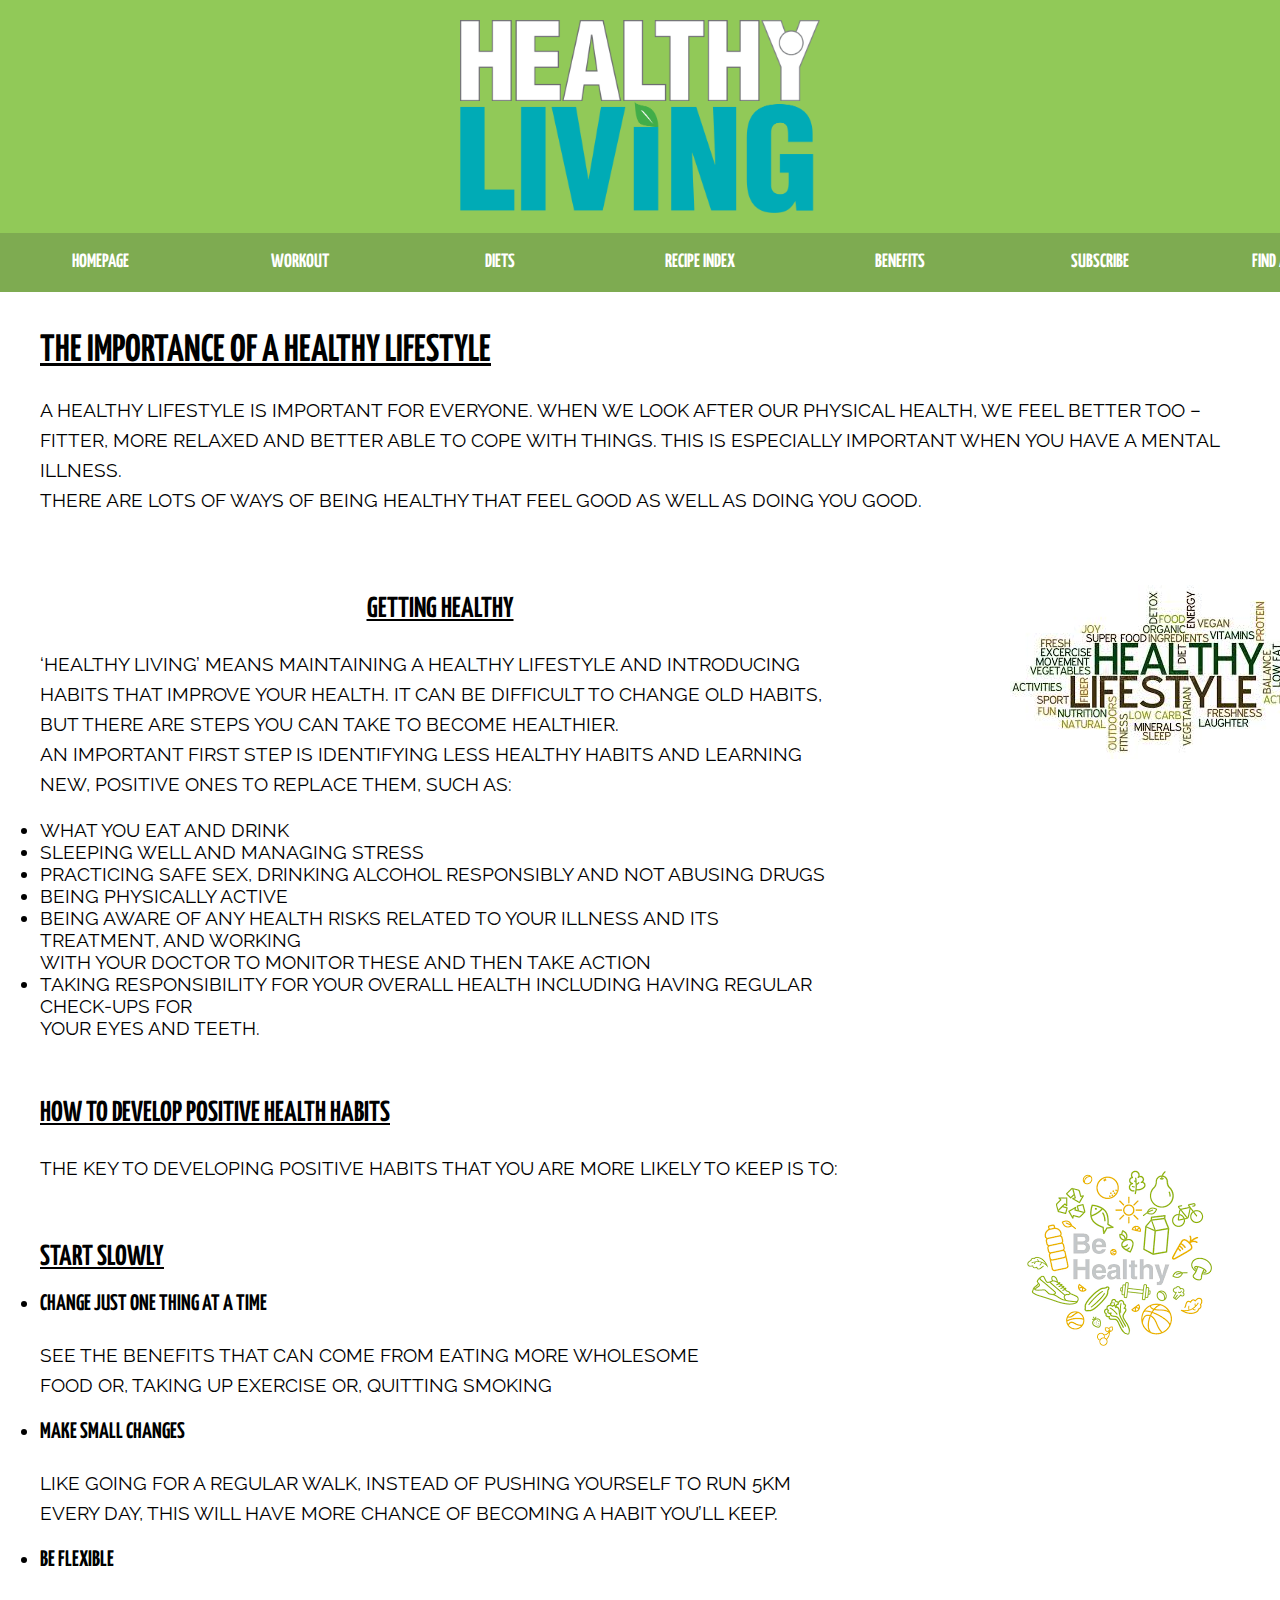
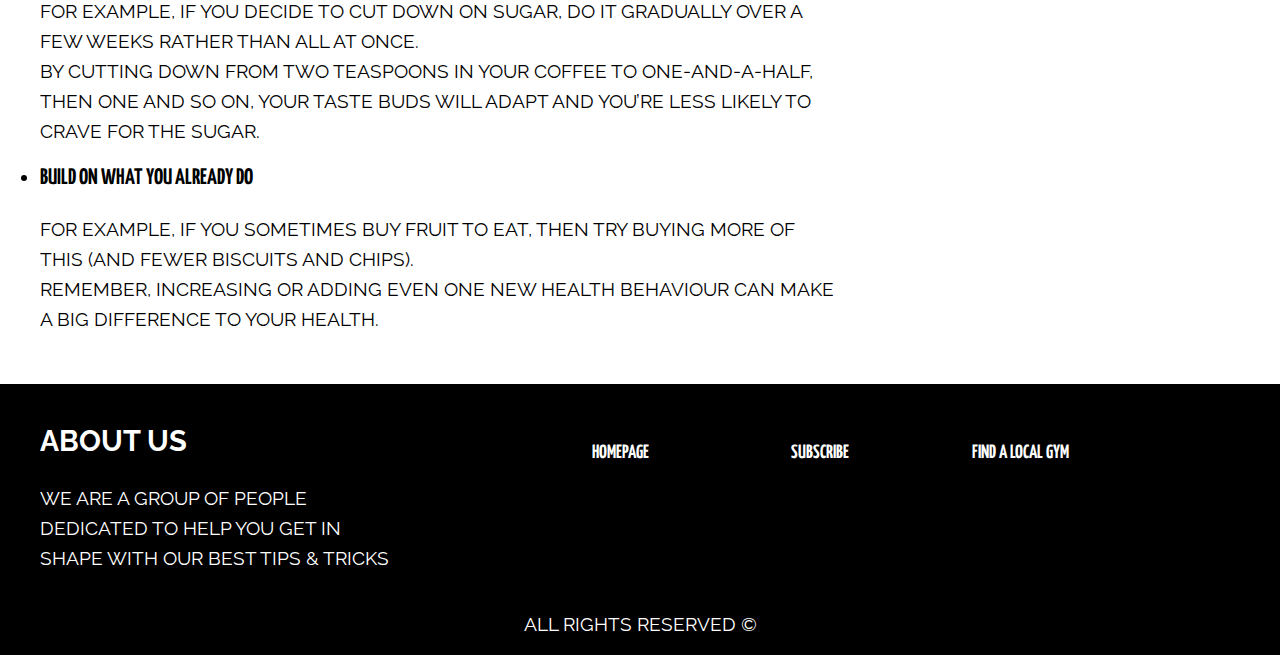
<file: index.html>
<!DOCTYPE html>
<html lang="en">
<head>

    <meta charset="UTF-8">
    <meta name="viewport" content="width=device-width, initial-scale=1.0">
    <title>Be Healthy</title>
    <link rel="preconnect" href="https://fonts.gstatic.com">
    <link href="https://fonts.googleapis.com/css2?family=Yanone+Kaffeesatz:wght@200&display=swap" rel="stylesheet">
    <link rel="stylesheet" href="css/styles.css">

    <link rel="preconnect" href="https://fonts.gstatic.com">
    <link href="https://fonts.googleapis.com/css2?family=Raleway:wght@300&display=swap" rel="stylesheet">

</head>

<body>
    <header>
        <div class="container">
            <div class="logo">
                <img src="./images/healthy-living.jpg" alt='Healthy-logo'>
            </div> <!-- Logo -->

        </div> <!-- Container -->

    </header> 
    
    <div class="navbar"> <!-- Navigation block start-->

        <nav>

            <ul> <!-- Main list start-->

                <li><a href="index.html">Homepage</a></li>
                <li><a href="#">Workout</a></li>
                <li><a href="#">Diets</a>
                
                    <ul> <!-- Sublist start-->

                        <li><a href="#">Atkins diet</a></li>
                        <li><a href="#">Bulletproof diet</a></li>
                        <li><a href="#">Dunkan diet</a></li>
                        <li><a href="#">Keto diet</a></li>
                        <li><a href="#">Low Carb diet</a></li>

                    </ul> <!-- Sublist end -->
                
                </li>

                <li><a href="#">Recipe Index</a></li>
                <li><a href="./benefits.html">Benefits</a></li>
                <li><a href="form.html">Subscribe</a></li>
                <li><a href="#">Find a local Gym</a></li>

            </ul> <!-- Main list end -->

        </nav>

    </div> <!-- Navigation block end-->

    <!-- Main block start -->

    <div class="content container">

        <h1>The importance of a healthy lifestyle</h1>
        <p>A healthy lifestyle is important for everyone. When we look after our physical health, we feel better too – fitter, more relaxed and better able to cope with things. This is especially important when you have a mental illness.<br>
        There are lots of ways of being healthy that feel good as well as doing you good.</p>

        
        <main> <!-- Main start-->
            
            <article>
                <h2>Getting healthy</h2>
                <p>‘Healthy living’ means maintaining a healthy lifestyle and introducing habits that improve your health. It can be difficult to change old habits, 
                but there are steps you can take to become healthier.<br>
                An important first step is identifying less healthy habits and learning new, positive ones to replace them, such as:</p>
                <ul>
                    <li>what you eat and drink</li>
                    <li>sleeping well and managing stress</li>
                    <li>practicing safe sex, drinking alcohol responsibly and not abusing drugs</li>
                    <li>being physically active</li>
                    <li>being aware of any health risks related to your illness and its treatment, and working<br>
                    with your doctor to monitor these and then take action
                    </li>
                    <li>taking responsibility for your overall health including having regular check-ups for <br>
                    your eyes and teeth.
                </li>
                </ul>
            </article>

            <article>

                <h2 class="left">How to develop positive health habits</h2>
                <p>The key to developing positive habits that you are more likely to keep is to:</p>

                <ul>

                <h2 class="left">Start slowly</h2>
                    <li>
                        <h3>Change just one thing at a time</h3>
                        <p>see the benefits that can come from eating more wholesome<br>
                         food or, taking up exercise or, quitting smoking</p>
                    </li>

                    <li>
                        <h3>Make small changes</h3>
                        <p> like going for a regular walk, instead of pushing yourself to run 5km<br>
                        every day, this will have more chance of becoming a habit you’ll keep.</p>
                    </li>

                    <li>
                        <h3>Be flexible</h3>
                        <p>for example, if you decide to cut down on sugar, do it gradually over a few weeks rather than all at once.<br>
                        By cutting down from two teaspoons in your coffee to one-and-a-half,<br>
                        then one and so on, your taste buds will adapt and you’re less likely to crave for the sugar.</p>
                    </li>

                    <li>
                        <h3>Build on what you already do</h3>
                        <p>for example, if you sometimes buy fruit to eat, then try buying more of this (and fewer biscuits and chips).
                            <br>
                            Remember, increasing or adding even one new health behaviour can make a big difference to your health.</p>
                    </li>


                </ul>
            </article>
        </main> <!-- Main end -->

        
        <aside class="sidebar"> <!-- Aside -->
            <ul>
                <li>
                <img src="./images/healthy-people.jpg" alt="Healthy image">
                </li>

                <li>
                    <img src="./images/be.jpg" alt="Be Healthy" id="img2">
                </li>
            </ul>
        </aside> <!-- Aside end-->

    </div>

    <!-- Footer start -->

    <footer>

        <div class="container">
            <div class="us">

                <h2>About us</h2>
                <p>We are a group of people dedicated to help you get in shape with our best tips & tricks</p>
            </div>

            <div class="menu">

                <nav>
                    <ul>
                        <li><a href="index.html">Homepage</a></li>
                        <li><a href="form.html">Subscribe</a></li>
                        <li><a href="#">Find a local Gym</a></li>                      
                    </ul>
                </nav>

            </div> <!-- Menu -->

        </div> <!-- conteiner -->

        <p class="copyright">All rights reserved &copy</p>

    </footer>

</body>

</html>
</file>
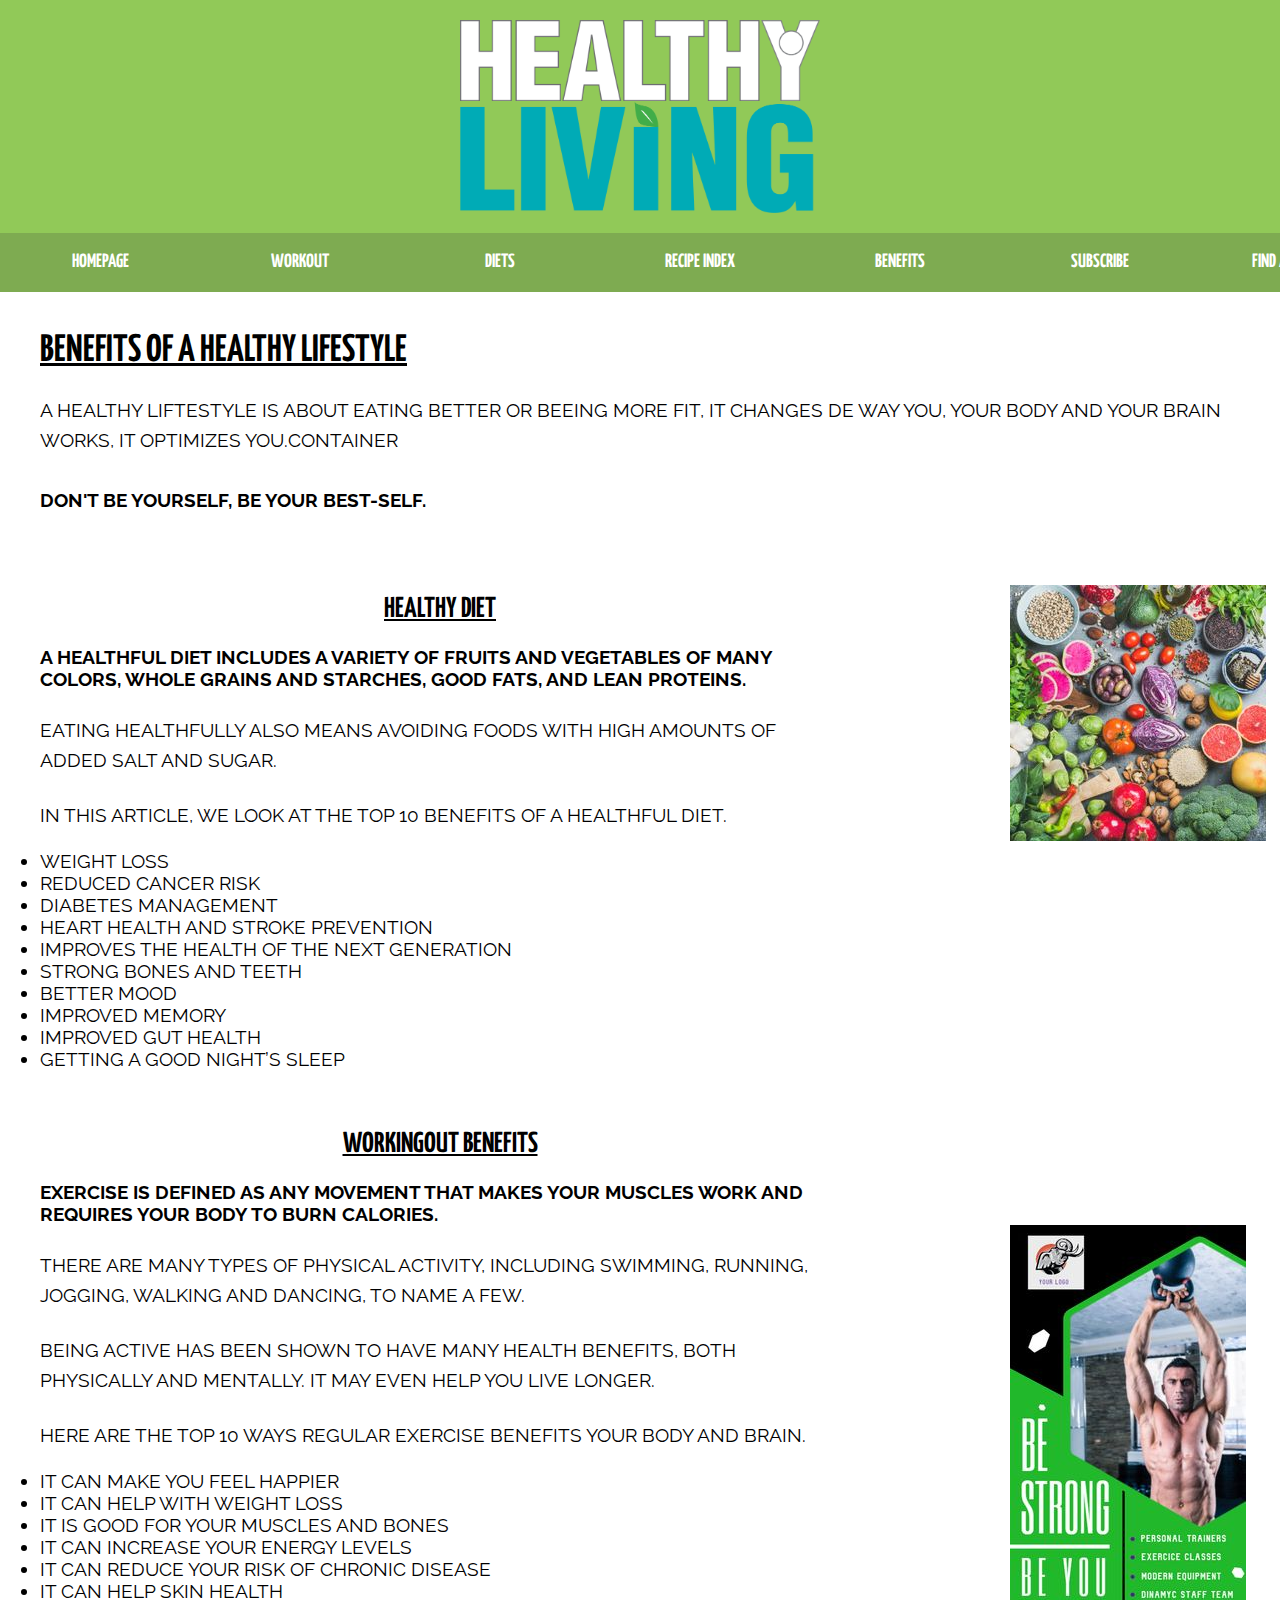
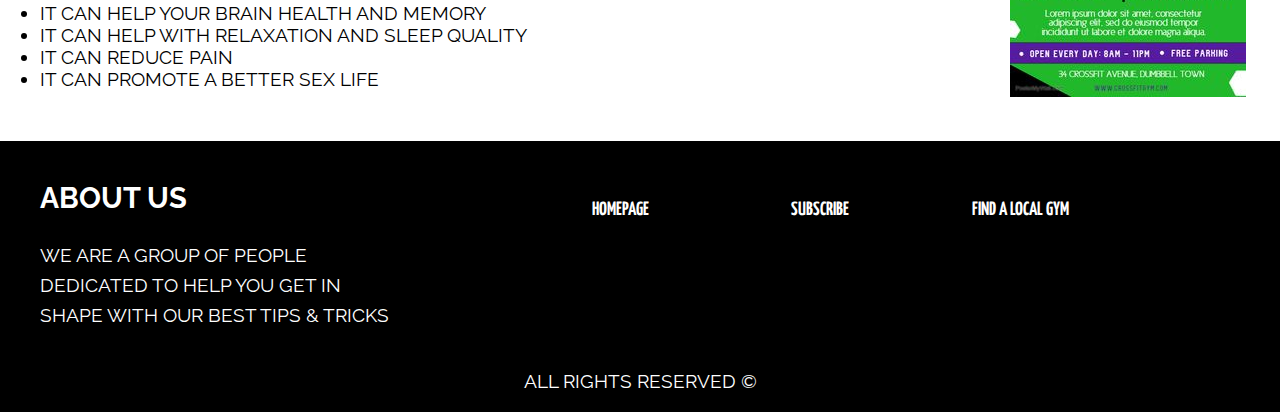
<file: benefits.html>
<!DOCTYPE html>
<html lang="en">
<head>

    <meta charset="UTF-8">
    <meta name="viewport" content="width=device-width, initial-scale=1.0">
    <title>Be Healthy</title>
    <link rel="preconnect" href="https://fonts.gstatic.com">
    <link href="https://fonts.googleapis.com/css2?family=Yanone+Kaffeesatz:wght@200&display=swap" rel="stylesheet">
    <link rel="stylesheet" href="css/styles.css">

    <link rel="preconnect" href="https://fonts.gstatic.com">
    <link href="https://fonts.googleapis.com/css2?family=Raleway:wght@300&display=swap" rel="stylesheet">

</head>

<body>
    
    <header>
        <div class="container">
            <div class="logo">
                <img src="./images/healthy-living.jpg" alt='Healthy-logo'>
            </div> <!-- Logo -->

        </div> <!-- Container -->

    </header> 
    
    <div class="navbar"> <!-- Navigation block start-->

        <nav>

            <ul> <!-- Main list start-->

                <li><a href="index.html">Homepage</a></li>
                <li><a href="#">Workout</a></li>
                <li><a href="#">Diets</a>
                
                    <ul> <!-- Sublist start-->

                        <li><a href="#">Atkins diet</a></li>
                        <li><a href="#">Bulletproof diet</a></li>
                        <li><a href="#">Dunkan diet</a></li>
                        <li><a href="#">Keto diet</a></li>
                        <li><a href="#">Low Carb diet</a></li>

                    </ul> <!-- Sublist end -->
                
                </li>

                <li><a href="#">Recipe Index</a></li>
                <li><a href="./benefits.html">Benefits</a></li>
                <li><a href="form.html">Subscribe</a></li>
                <li><a href="#">Find a local Gym</a></li>

            </ul> <!-- Main list end -->

        </nav>

    </div> <!-- Navigation block end-->

    <!-- Main block start -->

    <div class="content container">

        <h1>Benefits of a healthy lifestyle</h1>
        <p>A healthy liftestyle is about eating better or beeing more fit, it changes de way you, your body and your brain works, it optimizes you.container<br><br>
            <span> don't be yourself, be your best-self.</span></p>

        
        <main> <!-- Main start-->
            
            <article>
                <h2>Healthy Diet</h2>
                <br>
                <h4>A healthful diet includes a variety of fruits and vegetables of many colors, whole grains and starches, good fats, and lean proteins.</h4>

                <p>Eating healthfully also means avoiding foods with high amounts of added salt and sugar.</p>
                <p>In this article, we look at the top 10 benefits of a healthful diet.</p>

                <ul>

                    <li>Weight loss</li>
                    <li>Reduced cancer risk</li>
                    <li>Diabetes management</li>
                    <li>Heart health and stroke prevention</li>
                    <li>improves The health of the next generation</li>
                    <li>Strong bones and teeth</li>
                    <li>Better mood</li>
                    <li>Improved memory</li>
                    <li>Improved gut health</li>
                    <li>Getting a good night’s sleep</li>

                </ul>
            </article>

                <h2>Workingout Benefits</h2>
                <br>
                <h4>Exercise is defined as any movement that makes your muscles work and requires your body to burn calories.</h4>

                <p>There are many types of physical activity, including swimming, running, jogging, walking and dancing, to name a few.</p>
                <p>Being active has been shown to have many health benefits, both physically and mentally. It may even help you live longer.</p>
                <p>Here are the top 10 ways regular exercise benefits your body and brain.</p>

                <ul>
                    
                    <li>It Can Make You Feel Happier</li>
                    <li>It Can Help With Weight Loss</li>
                    <li>It Is Good for Your Muscles and Bones</li>
                    <li>It Can Increase Your Energy Levels</li>
                    <li>It Can Reduce Your Risk of Chronic Disease</li>
                    <li>It Can Help Skin Health</li>
                    <li>It Can Help Your Brain Health and Memory</li>
                    <li>It Can Help With Relaxation and Sleep Quality</li>
                    <li>It Can Reduce Pain</li>
                    <li>It Can Promote a Better Sex Life</li>

                </ul>
            </article>

        </main> <!-- Main end -->

        
        <aside class="sidebar"> <!-- Aside -->
            <ul>
                <li>
                <img src="./images/diet.jpg" class="ben-img" alt="diet image">
                </li>

                <li>
                    <img src="./images/workout.jpg" alt="workout img" class="ben-img" id="img2">
                </li>
            </ul>
        </aside> <!-- Aside end-->

    </div>

    <!-- Footer start -->

    <footer>

        <div class="container">
            <div class="us">

                <h2>About us</h2>
                <p>We are a group of people dedicated to help you get in shape with our best tips & tricks</p>
            </div>

            <div class="menu">

                <nav>
                    <ul>
                        <li><a href="index.html">Homepage</a></li>
                        <li><a href="form.html">Subscribe</a></li>
                        <li><a href="#">Find a local Gym</a></li>                      
                    </ul>
                </nav>

            </div> <!-- Menu -->

        </div> <!-- conteiner -->

        <p class="copyright">All rights reserved &copy</p>

    </footer>

</body>

</html>
</file>
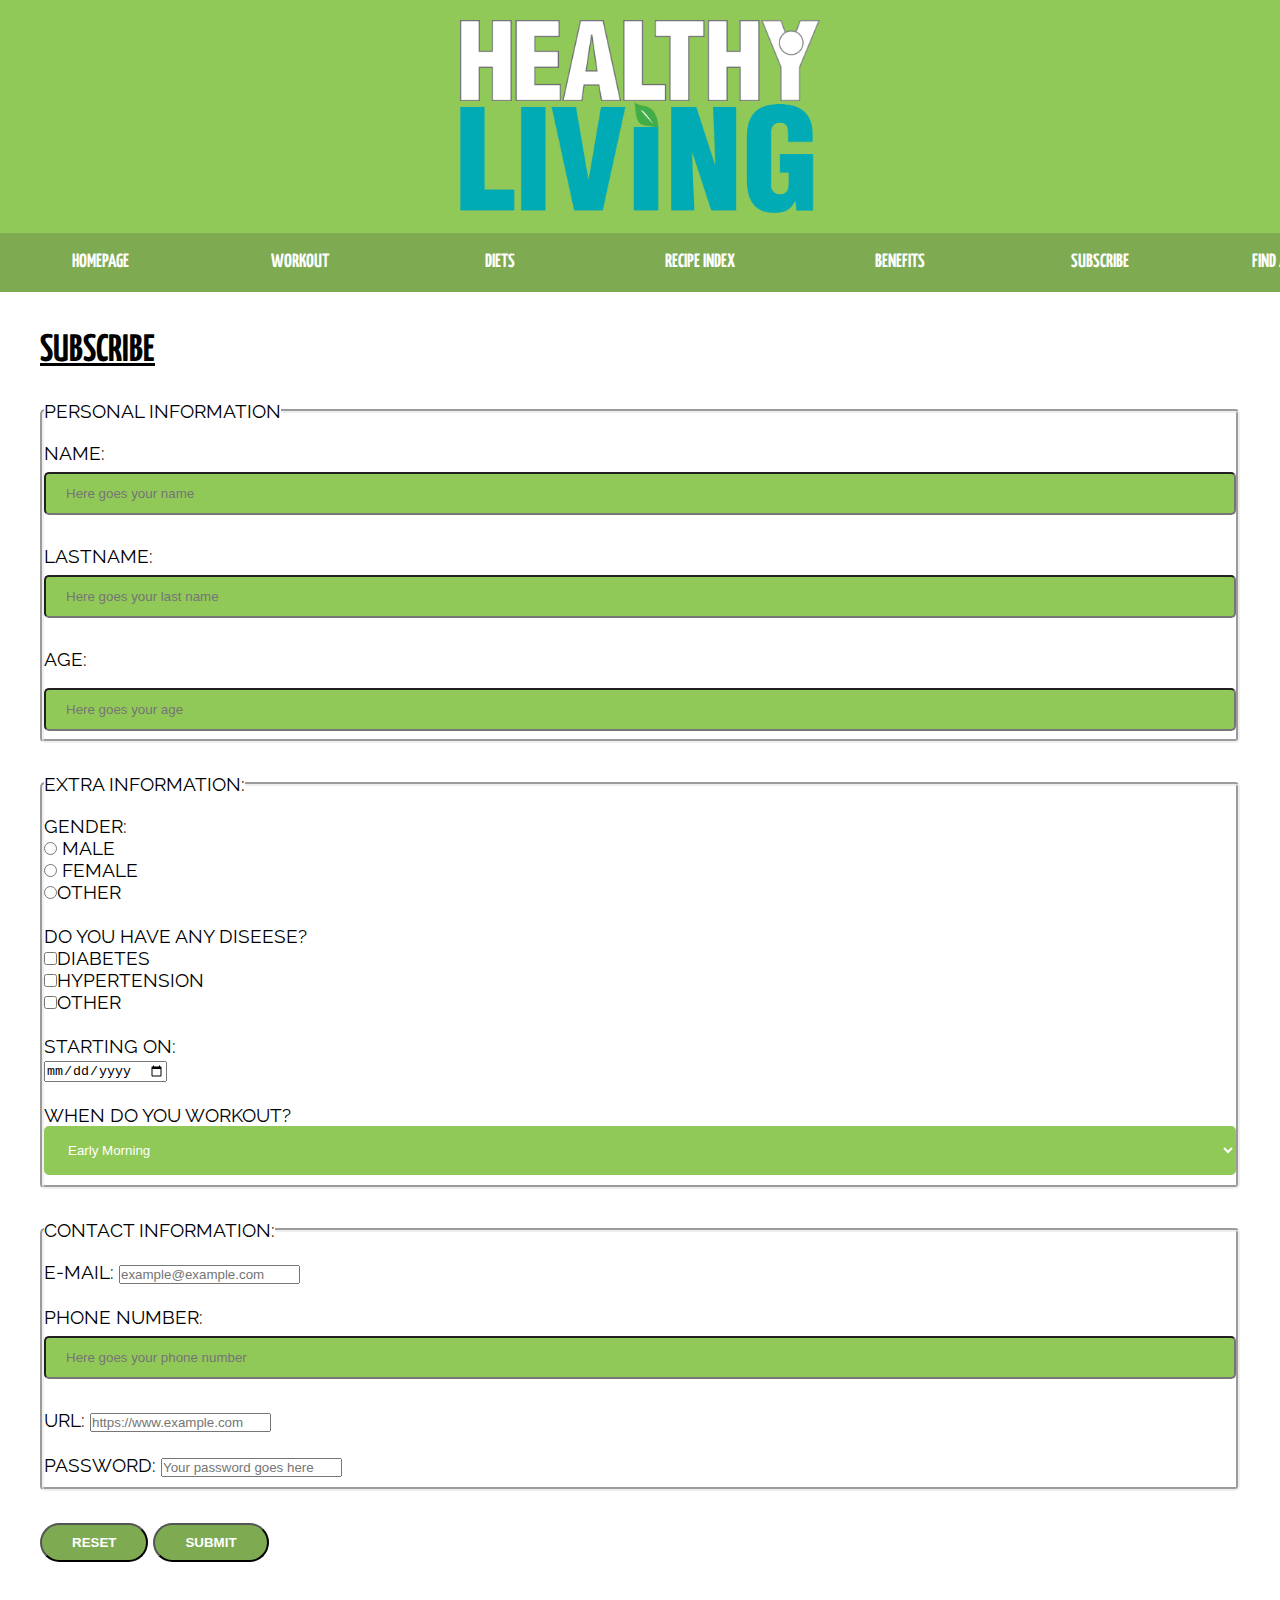
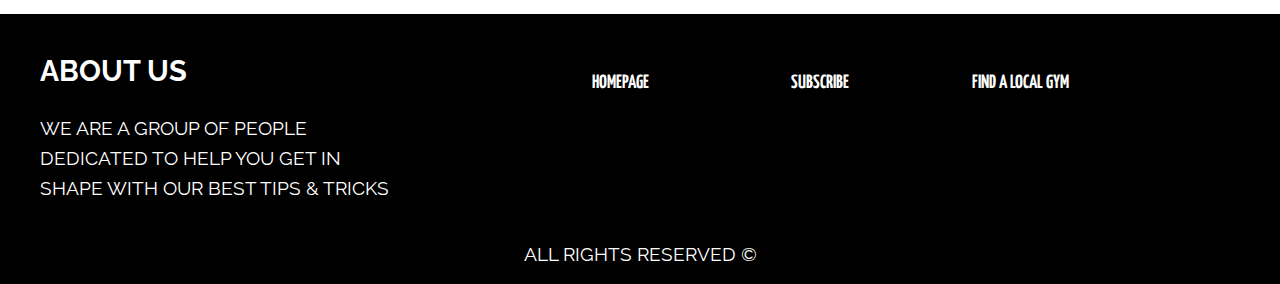
<file: form.html>
<!DOCTYPE html>
<html lang="en">
<head>

    <meta charset="UTF-8">
    <meta name="viewport" content="width=device-width, initial-scale=1.0">
    <title>Be Healthy</title>
    <link rel="preconnect" href="https://fonts.gstatic.com">
    <link href="https://fonts.googleapis.com/css2?family=Yanone+Kaffeesatz:wght@200&display=swap" rel="stylesheet">
    <link rel="stylesheet" href="css/styles.css">

    <link rel="preconnect" href="https://fonts.gstatic.com">
    <link href="https://fonts.googleapis.com/css2?family=Raleway:wght@300&display=swap" rel="stylesheet">

</head>

<body>
    <header>
        <div class="container">
            <div class="logo">
                <img src="./images/healthy-living.jpg" alt='Healthy-logo'>
            </div> <!-- Logo -->

        </div> <!-- Container -->

    </header> 
    
    <div class="navbar"> <!-- Navigation block start-->

        <nav>

            <ul> <!-- Main list start-->

                <li><a href="index.html">Homepage</a></li>
                <li><a href="#">Workout</a></li>
                <li><a href="#">Diets</a>
                
                    <ul> <!-- Sublist start-->

                        <li><a href="#">Atkins diet</a></li>
                        <li><a href="#">Bulletproof diet</a></li>
                        <li><a href="#">Dunkan diet</a></li>
                        <li><a href="#">Keto diet</a></li>
                        <li><a href="#">Low Carb diet</a></li>

                    </ul> <!-- Sublist end -->
                
                </li>

                <li><a href="#">Recipe Index</a></li>
                <li><a href="./benefits.html">Benefits</a></li>
                <li><a href="#">Subscribe</a></li>
                <li><a href="#">Find a local Gym</a></li>

            </ul> <!-- Main list end -->

        </nav>

        
    </div> <!-- Navigation block end-->
    
    
    <div class="content container"> <!-- Form -->

        <h1>Subscribe</h1>

        <form>
            <fieldset>
                <legend>Personal Information</legend>

                <label class="brtop" for="_name">Name:</label> <!-- Name -->
                <input type="text" name="_name" id="_name" placeholder="Here goes your name">
    
                <br><br>
    
                <label for="_lname">Lastname:</label> <!-- Last name-->
                <input type="text" name="_lname" id="_lname" placeholder="Here goes your last name">

                <br><br>

                <label class="brbot" for="_age">Age:</label> <!-- Age-->
                <input type="text" name="_age" id="_age" placeholder="Here goes your age">
                
            </fieldset>


            <fieldset>

                <legend>Extra Information:</legend>
    
                <label class="brtop" for="gender">Gender: </label> <!-- Gender --> <br>
                <input type="radio" name="gender" value="male"> Male <!-- Male Radiobutton --> <br>
                <input type="radio" name="gender" value="female"> Female <!-- Female Radiobutton --> <br>
                <input type="radio" name="gender" value="other">Other <!-- Unspecified Gender Radiobutton--> <br>
    
                <br>
    
                <label for="lenguages">Do you have any diseese?</label> <!-- Diseeses --> <br>
                <input type="checkbox" name="diabetes" value="Diabetes">Diabetes <!-- Diabetes checkbox --> <br>
                <input type="checkbox" name="hypertension" value="Hypertension">Hypertension <!-- Hypertension checkbox --> <br>
                <input type="checkbox" name="other" value="other">Other <!-- other checkbox --> <br>

                <br>
    
                <label for="starting_date">Starting on:</label> <!-- Starting Date --> <br>
                <input type="date" name="s_date">

                <br><br>
        
                <label for="time">When do you workout?</label> <!-- Team Selection -->
                <select class="brbot" name="time" class="time">
    
                    <option value="early-morning">Early Morning</option>
                    <option value="morning">Morning</option>
                    <option value="afternoon">Afternoon</option>
                    <option value="night">Night</option>
                    <option value="midnight">Midnight</option>
    
                <br><br>
    
                </select>
    
            </fieldset>

            <fieldset>

                <legend>Contact Information:</legend>
    
                <label class="brtop" for="_email">E-mail: </label> <!-- Email -->
                <input type="email" name="_email" id="_email" placeholder="example@example.com">
    
                <br><br>
    
                <label for="pnumber">Phone Number:</label> <!-- Phone number -->
                <input type="text" name="Pnumber" id="Pnumber" placeholder="Here goes your phone number">
    
                <br><br>
    
                <label for="_url">URL: </label> <!-- URL -->
                <input type="url" name="_url" id="_url" placeholder="https://www.example.com">
    
                <br><br>
    
                <label for="pass">Password:</label> <!-- Password -->
                <input class="brbot" type="password" name="pass" id="pass" placeholder="Your password goes here">
    
            </fieldset>
    
            <br>
            
            <button class="button" type="reset">Reset</button> <!-- Reset Button -->
    
            <input class="button" type="submit" value="Submit"> <!-- Suscribe button -->
    
            <br><br>
    
        </form>

    </div>

    <!-- Footer start -->

    <footer>

        <div class="container">
            <div class="us">

                <h2>About us</h2>
                <p>We are a group of people dedicated to help you get in shape with our best tips & tricks</p>
            </div>

            <div class="menu">

                <nav>
                    <ul>
                        <li><a href="index.html">Homepage</a></li>
                        <li><a href="#">Subscribe</a></li>
                        <li><a href="#">Find a local Gym</a></li>                      
                    </ul>
                </nav>

            </div> <!-- Menu -->

        </div> <!-- conteiner -->

        <p class="copyright">All rights reserved &copy</p>

    </footer>

</body>

</html>
</file>
<file: css/styles.css>
/* General styles */

html{
    box-sizing: border-box;
}

*, *:before, *:after{
    box-sizing: inherit;
}

*{
    margin: 0;
    padding: 0;
}

body{
    font-family: 'Raleway', sans-serif;
    font-size: larger;
    text-transform: uppercase;
}

div.container{
    width: 1200px;
    margin: 0 auto;
}
   
header{
    padding: 20px 0;
    background-color: rgba(99, 179, 19, 0.705);
}

/* Logo */

.logo img{
    width: 30%;
    margin: auto;
    display: block;
}

/* Navigation */

.navbar{
    background-color: rgba(72, 136, 9, 0.705);
}

nav{
    width: 1400px;
    margin: 0 auto;
    position: relative;
}

nav ul{
    list-style: none;
    font-family: 'Yanone Kaffeesatz', sans-serif;
    font-weight: bold;
}

nav ul::after{
    content: '';
    display: block;
    clear: both;
}

nav > ul > li{
    float: left;
}

nav ul li a{
    display: inline-block; 
    width: 200px;
    color: white;
    text-decoration: none;
    text-align: center;
    padding: 20px;
}

nav ul li a:hover{
    background-color: white;
    color: rgba(72, 136, 9, 0.705);
}

nav ul ul{
    position: absolute;
    top: 100%;
    background-color: rgba(72, 136, 9, 0.705);
    display: none;
}

nav ul li:hover > ul{
    display: block;
}

nav ul li:hover{
    background-color: rgba(72, 136, 9, 0.705);
}

/* Main conten */

div.content::after{
    content:'';
    display: block;
    clear: both;
  }

main{
    width: 70%;
    float: left;
    padding-right: 40px;
}

div.content h1{
    font-family: 'Yanone Kaffeesatz', sans-serif;
    margin-top: 40px;
    text-decoration: underline;
}

div p{
    margin-top: 25px;
    line-height: 30px;
    margin-bottom: 20px;
}

div.content h2{
    font-family: 'Yanone Kaffeesatz', sans-serif;
    margin-top: 60px;
    text-align: center;
    text-decoration: underline;
}

div.content h2.left{
    margin-top: 60px;
    text-align: left;
}

div.content h3{
    font-family: 'Yanone Kaffeesatz', sans-serif;
    margin-top: 20px;
    font-weight: bolder;
}

/* Aside */

aside{
    float: right;
    width: 20%;
    margin-top: 40px;
}

aside ul{
    list-style: none;
}

aside ul li{
    padding: 10px 0 10px 10px;
}

#img2{
    margin-top: 360px;
}

/* Footer */

footer{
    background-color: black;
    padding-top: 40px;
    margin-top: 30px;
}

footer h2{
    color: white;
}

footer .container::after{
    content: '';
    display: block;
    clear: both;
}

div.us{
    float: left;
    width: 30%;
    color: white;
}

div.menu{
    float: right;
    width: 60%;
    text-align: right;
}

footer nav{
    width: auto;
}

p.copyright{
    padding: 20px 0;
    text-align: center;
    color: white;
  }

/* Form */

fieldset{
    margin-top: 30px;
    border-radius: 5px;
    border-width: 4px;
}

.button{
    background-color:  rgba(72, 136, 9, 0.705);
    padding: 10px 30px;
    display: inline-block;
    margin-top: 10px;
    font-weight: bold;
    color: white;
    text-transform: uppercase;
    text-decoration: none;
    border-radius: 1cm;
}

.button:hover{
    cursor: pointer;
}

input[type=text] {
    width: 100%;
    padding: 12px 20px;
    margin: 8px 0;
    box-sizing: border-box;
    border-radius: 5px;
    background-color:rgba(99, 179, 19, 0.705);
    color: white;
  }

input[type=text]:focus {
    border: 5px solid #555;
    background-color: white;
    color: black;
}

select {
    width: 100%;
    padding: 16px 20px;
    border: none;
    border-radius: 5px;
    background-color: rgba(99, 179, 19, 0.705);
    color: white;
}

select:focus {
    border: 2px solid #555;
    background-color: white;
    color: black;
}

.brtop{
    margin-top: 20px;
    display: inline-block;
}

.brbot{
    margin-bottom: 10px;
    display: inline-block;
}



/* Benefits */

span{
    font-weight: bolder;
}

.ben-img:hover{
    border: 10px solid rgba(72, 136, 9, 0.705);
}
</file>
